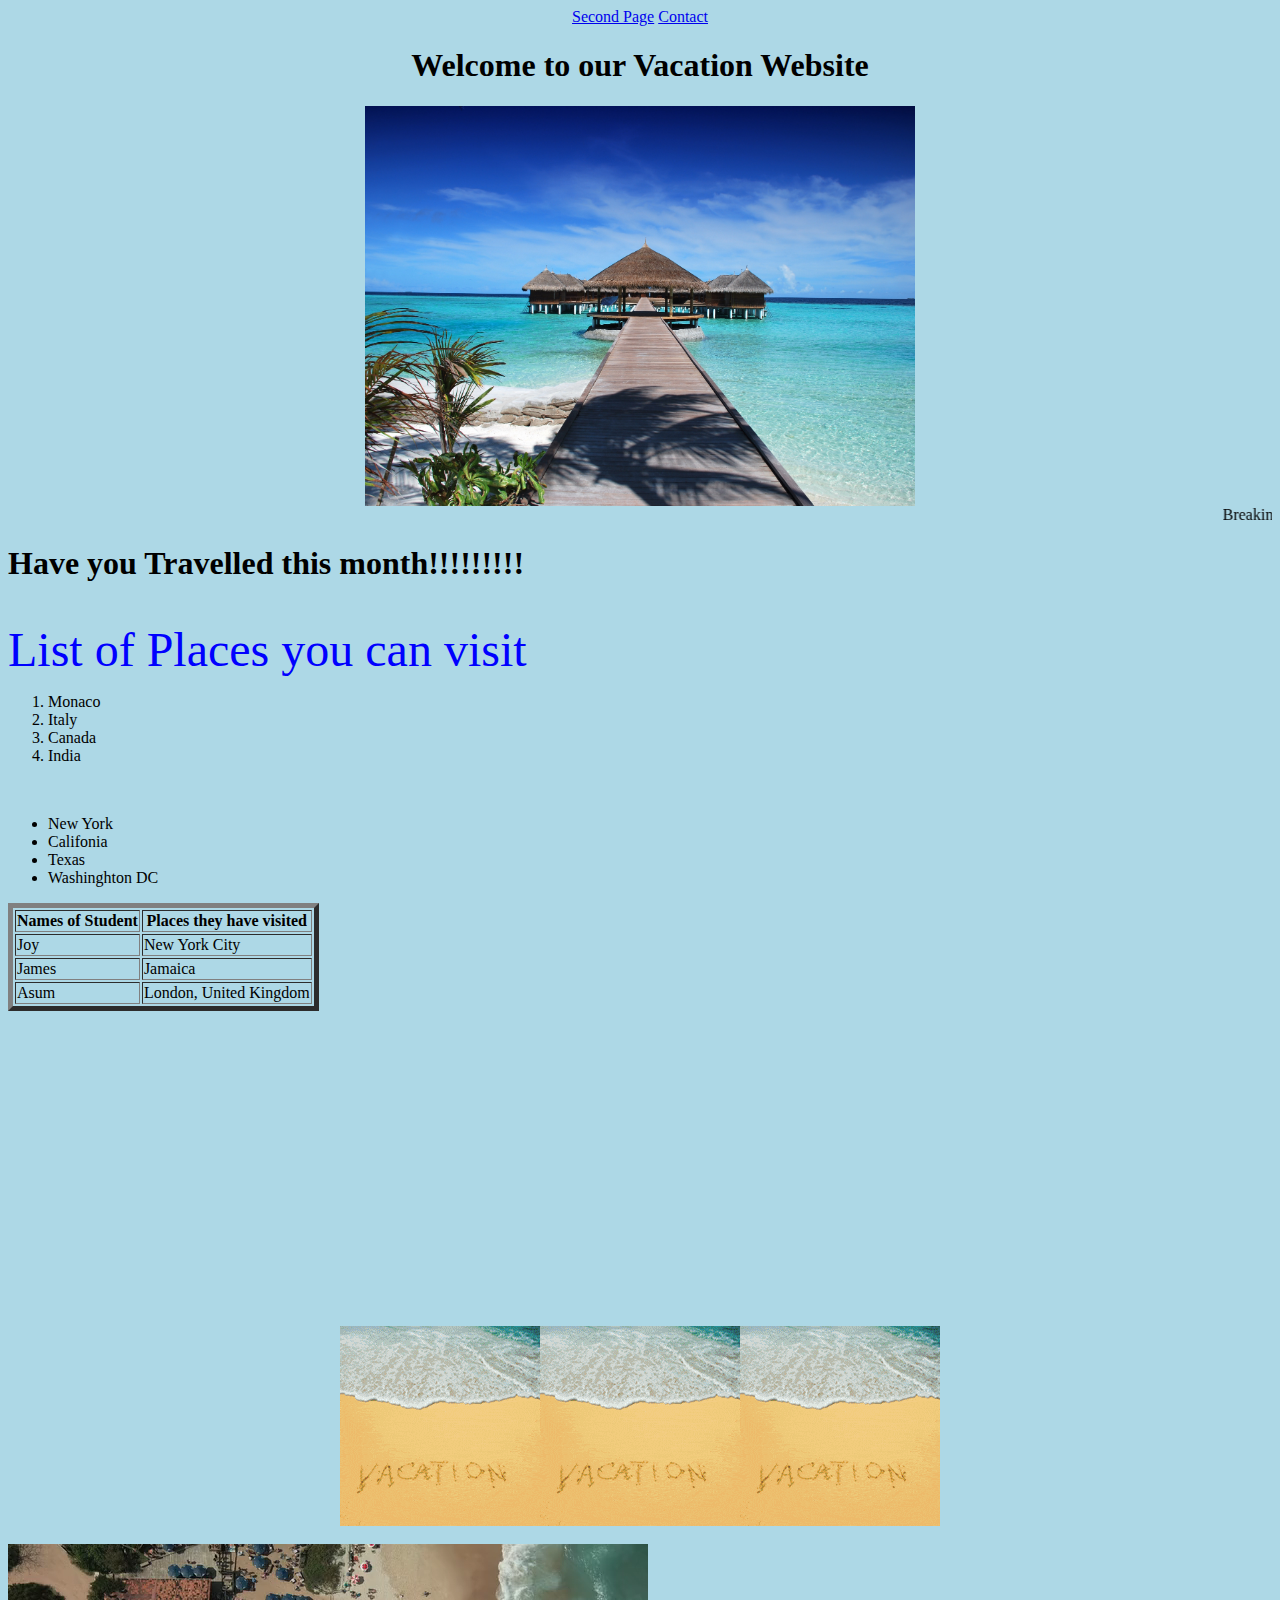
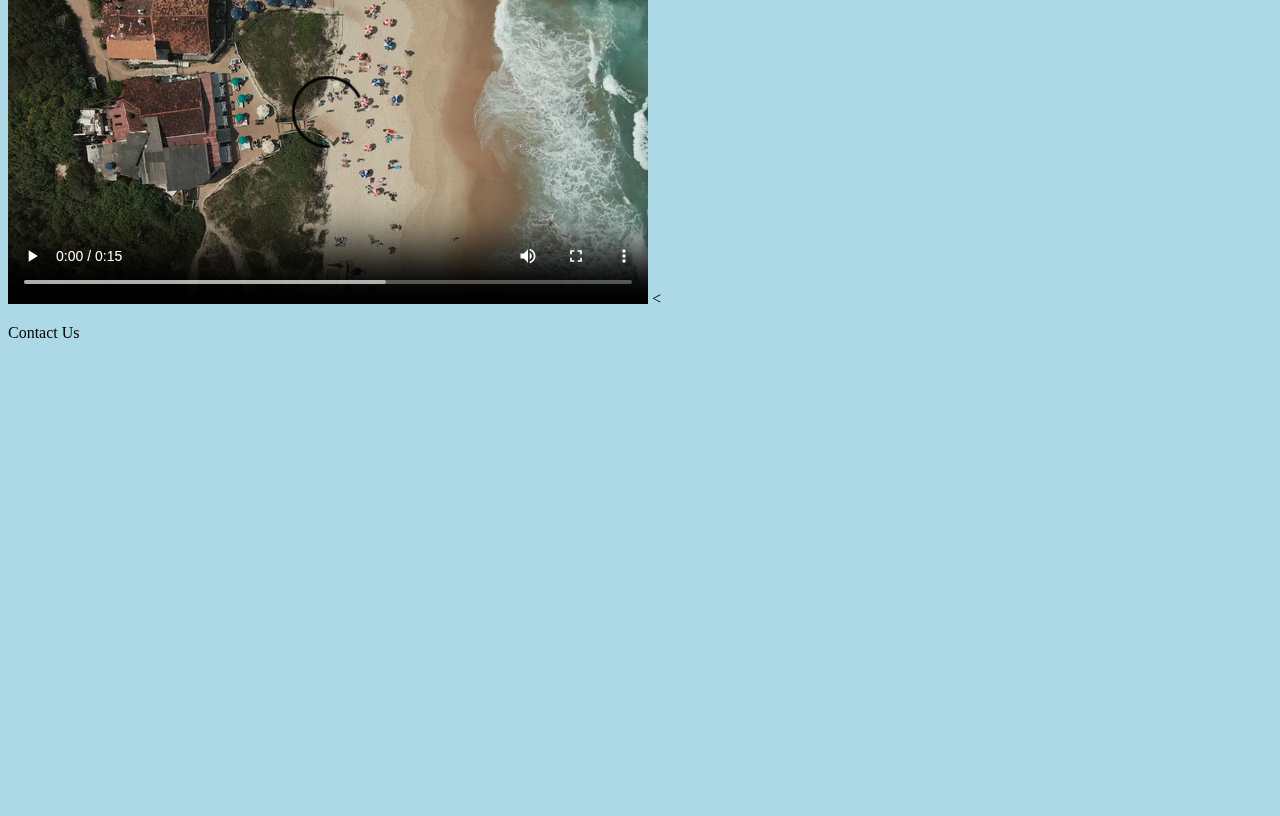
<file: index.html>
<!DOCTYPE>

<html>
    <head>
        <title>Vacation Website updated by Saagar</title>
    
    
    </head>
    
    <body bgcolor = "lightblue">
        <center>
           
        <a href = "second.html">Second Page</a>
        <a href = "#contact">Contact</a>
        <h1>Welcome to our Vacation Website</h1>
        <img src="images/maldives.jpg" alt="Maldives" height = "400" width = "550">
            
        </center>
        
        <marquee>
        <font family = "Times New Roman">Breaking News!!......Vacation is important for the mind</font>
        </marquee>
        
        
        <h1><b>Have you Travelled this month!!!!!!!!!</b></h1>
        <br>
        <font color = "blue"><font size = "10">List of Places you can visit</font></font>
            
        <! List tags and the tags >
        <! ordered list means my list is numbered, unordered list--bullet points>
            
            
            <ol>
                <li>Monaco</li>
                <li>Italy</li>
                <li>Canada</li>
                <li>India</li>
                
            </ol>
        <br>
         <ul>
                <li>New York</li>
                <li>Califonia</li>
                <li>Texas</li>
                <li>Washinghton DC</li>
                
            </ul>
        
        
        <! Table Representation for students and where they have been to>
        
        <table border="5">
            <tr>
                <th> Names of Student</th>
                <th> Places they have visited</th>
            </tr>
            
            <tr>
                <td>Joy</td>
                <td>New York City</td>
            </tr>
            
            <tr>
                <td>James</td>
                <td> Jamaica</td>
            
            </tr>
            <tr>
                <td>Asum</td>
                <td>London, United Kingdom </td>
            
            </tr>
        </table>
        
        <! Graphics images (jpg, gif, png), videos (youtube), embedded images (google maps)>
        
        <iframe width="560" height="315" src="https://www.youtube.com/embed/xrRwauQm1_A" title="YouTube video player" frameborder="0" allow="accelerometer; autoplay; clipboard-write; encrypted-media; gyroscope; picture-in-picture; web-share" allowfullscreen></iframe>
        
        
        
        
        <center><img src ="images/vacationgif.gif"><img src ="images/vacationgif.gif"><img src ="images/vacationgif.gif"></center>
        <br>
        
        <video controls>
            <source src ="images/vacationshortclip.mp4" type = "video/mp4">
        
        </video>
        <
        <div id="contact">
        <p> Contact Us </p>
        
        <iframe src="https://www.google.com/maps/embed?pb=!1m18!1m12!1m3!1d3431.0738781848395!2d76.70151821590105!3d30.688197394827043!2m3!1f0!2f0!3f0!3m2!1i1024!2i768!4f13.1!3m3!1m2!1s0x390fef141a84ca05%3A0x5d64f99c30c8eb7a!2sToronto%20Tower!5e0!3m2!1sen!2sca!4v1674064884139!5m2!1sen!2sca" width="600" height="450" style="border:0;" allowfullscreen="" loading="lazy" referrerpolicy="no-referrer-when-downgrade"></iframe>
    </div>
        
        
        <!audio>
        
    
    
    
    </body>
    
    <footer>
   
    
    
    
    </footer>


</html>
</file>
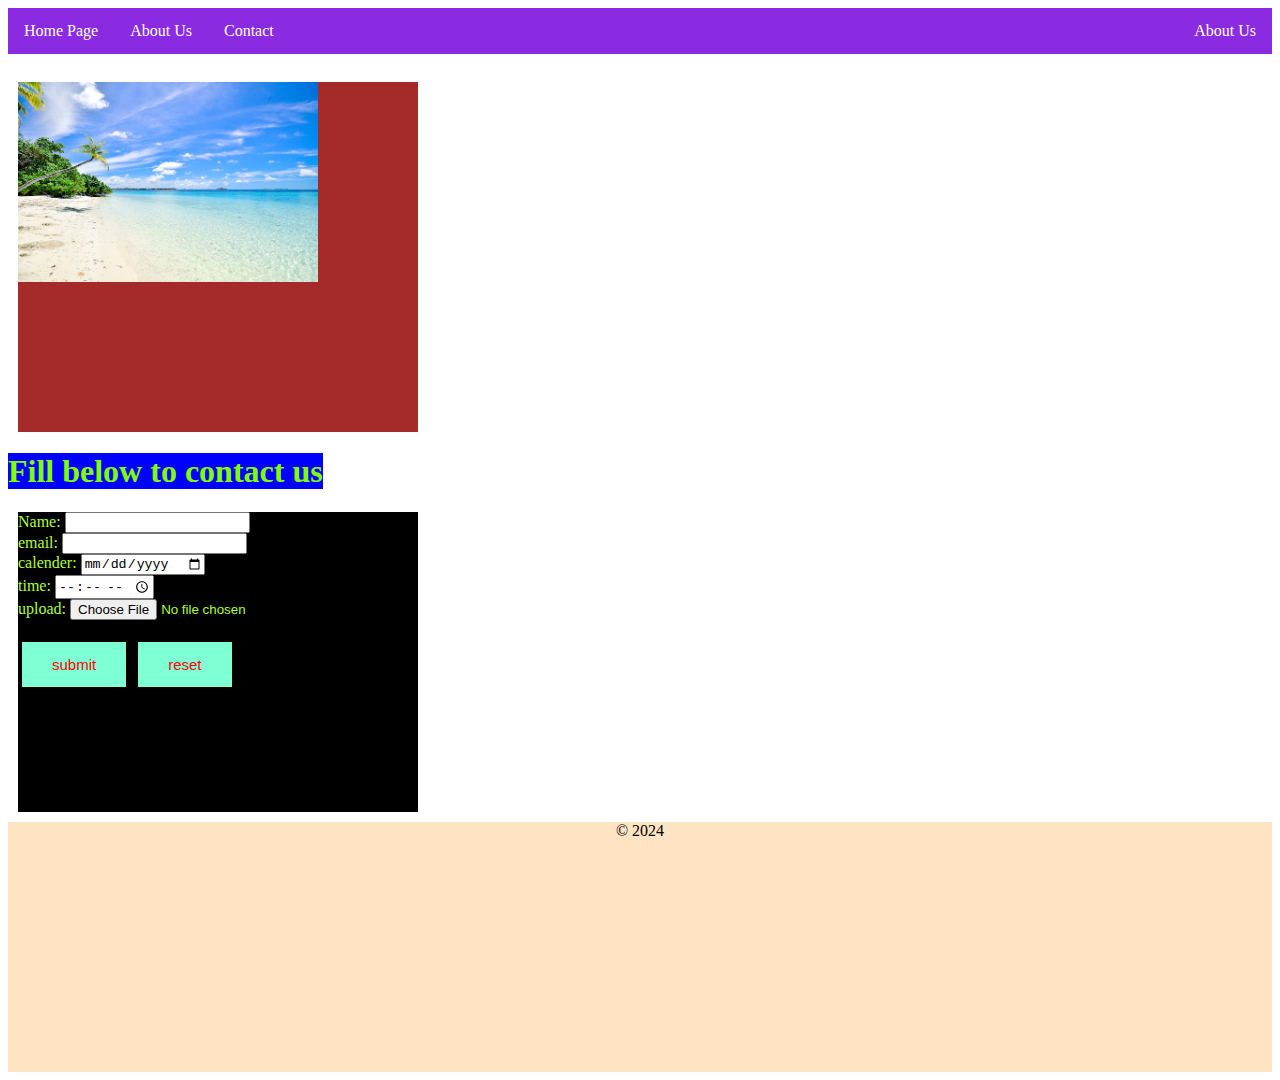
<file: contact.html>
<!DOCTYPE html>
<html>
    <head>
        <title>Contact us</title>
        <link rel="stylesheet" type="text/css" href="css/contact.css">
    </head>
        <body>
            <ul>
                <li><a href="index.html">Home Page</a></li>
                <li><a href="#about">About Us</a></li>
                <li><a href="#contact">Contact</a></li>
                <li style="float:right"><a class="active" href="#about">About Us</a></li>
              </ul>
              <br>
              <div id="div1">

<img src="images/beach.jpg" alt="beach view" width="300px">
</div>
<h1><b class="bold">Fill below to contact us</b></h1>
<div class ="div2">
<form action="mailto:sa@gmail.com" method="post">
    
<label>Name:</label> <input type ="text" id="name" name="name"> <br>

<label>email:</label> <input type ="email" id="email" name="email"> <br>

<label>calender:</label> <input type ="date" id="date" name="date"> <br>

<label>time:</label> <input type ="time" id="time" name="time"> <br>

<label>upload:</label> <input type ="file" id="upload file" name="upload file"> <br>
<br>

<button>submit</button> <button>reset</button>


</form>
</div>
        </body>
        <footer>
        <div class ="footerbox"> &copy; 2024
    </footer>
    </div>
</html>
</file>
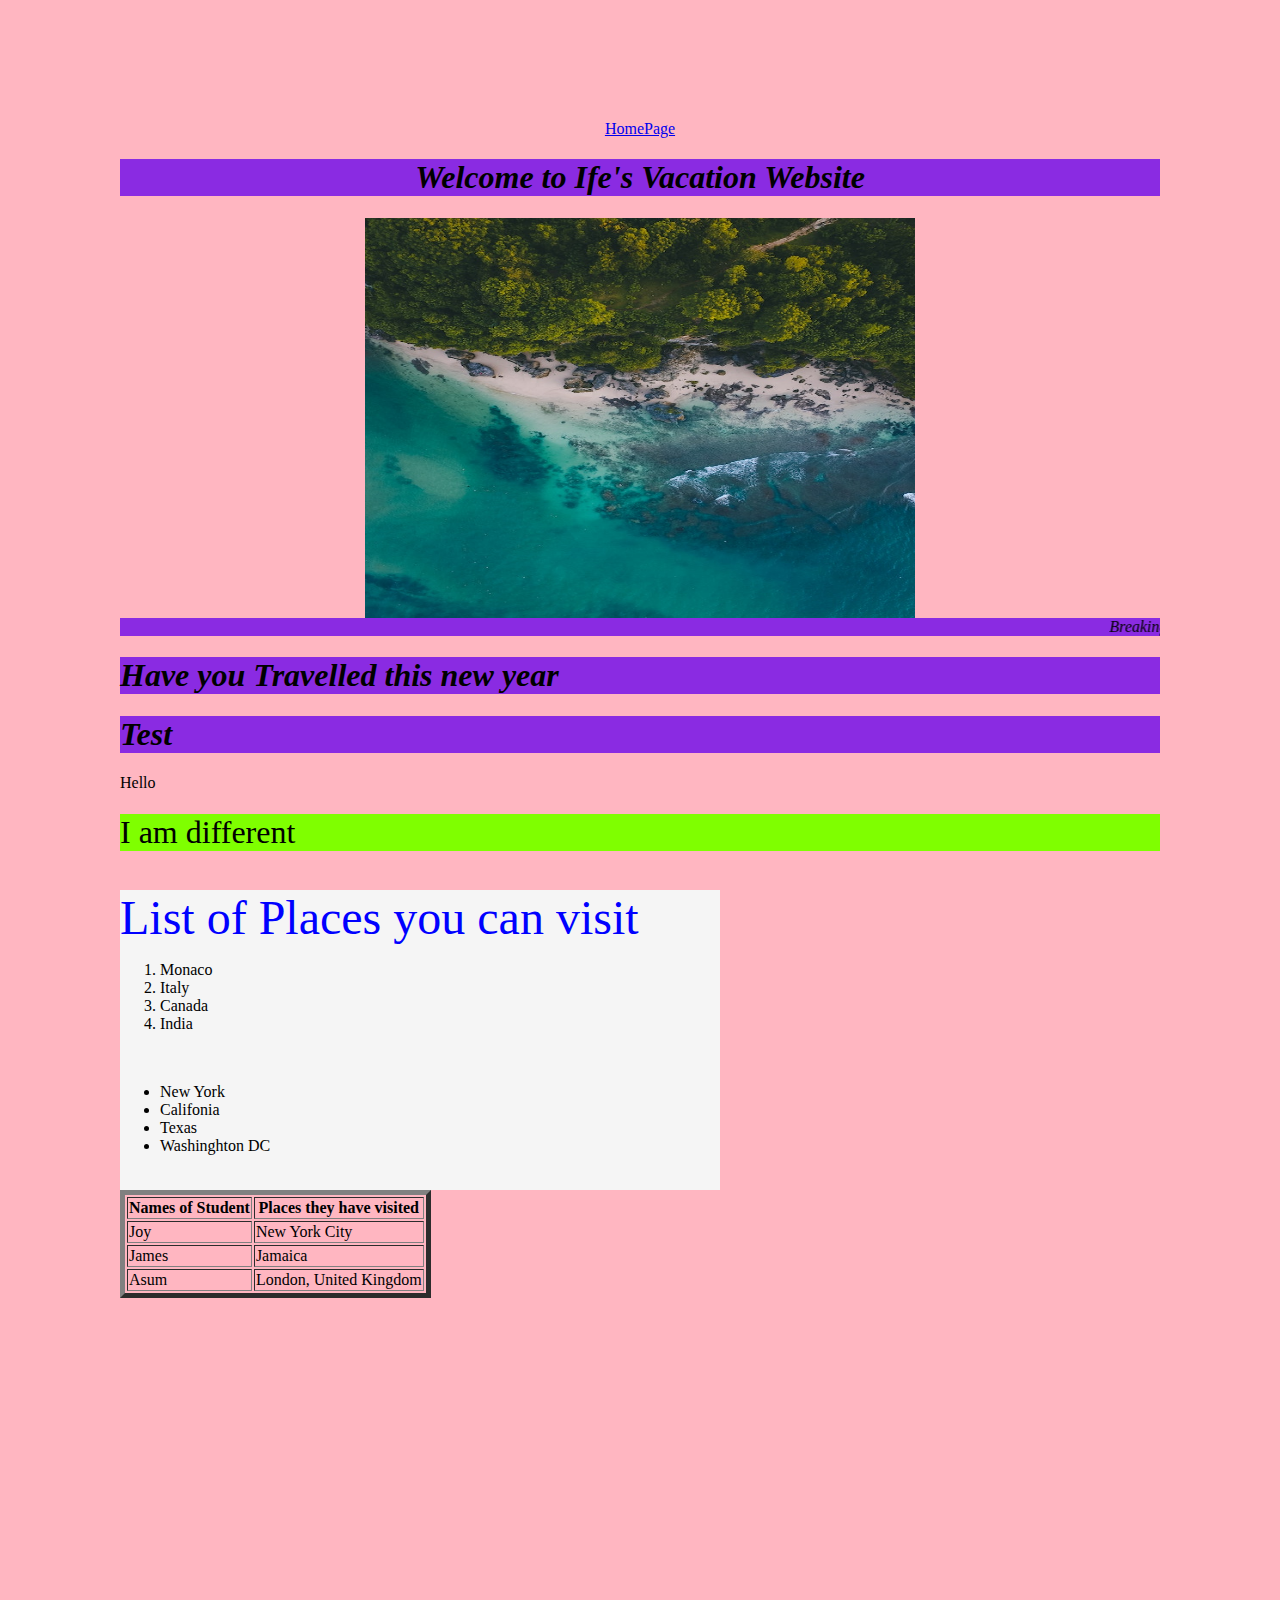
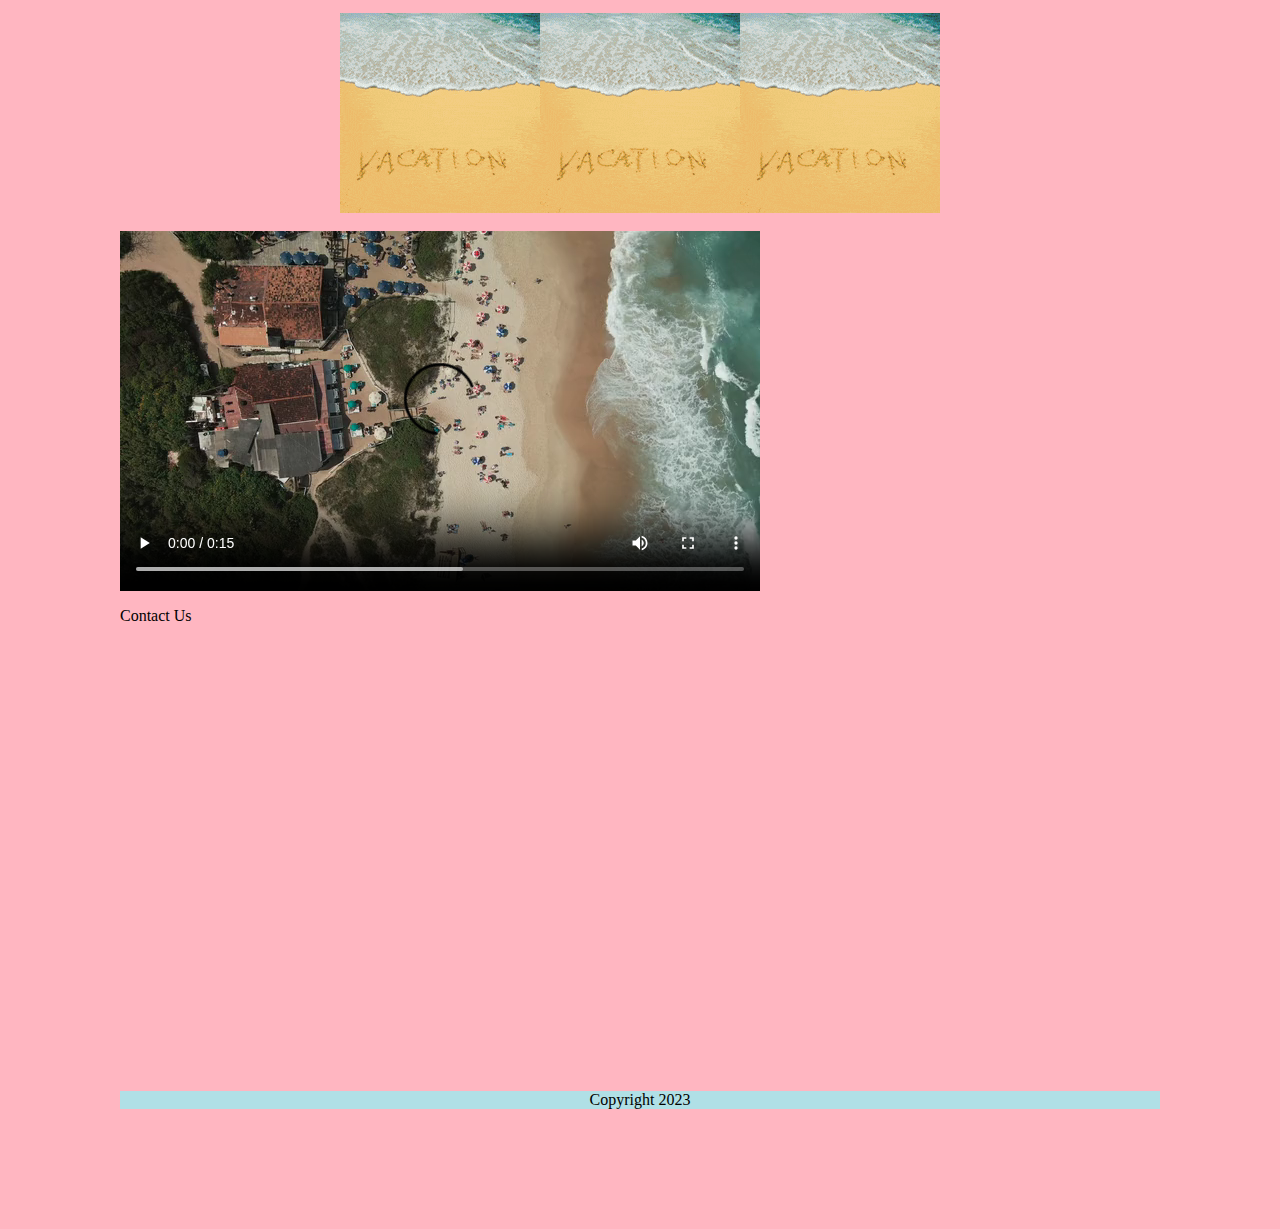
<file: second.html>
<!DOCTYPE>

<html>
    
    <title>Vacation Website</title>
    <head>
        
        <link rel = "stylesheet" type="text/css" href="css/first.css">
    
    
    </head>
    
    <body>
        <center>
       <a href = "index.html">HomePage</a>
        <h1>Welcome to Ife's Vacation Website</h1>
        <img src="images/nature.jpg" alt="Maldives" height = "400" width = "550">
            
        </center>
        
        <marquee>
        <font family = "Times New Roman">Breaking News!!......Vacation is important for the mind</font>
        </marquee>
        
        
        <h1><b>Have you Travelled this new year</b></h1>
        <h1> Test </h1>
        
        <p id ="b"> Hello</p>
        
        <h1 id = "general"> I am different </h1>
        
        
       
        <br>
        
        
        <div class = "div1">
        <font color = "blue"><font size = "10">List of Places you can visit</font></font>
            
        <! List tags and the tags >
        <! ordered list means my list is numbered, unordered list--bullet points>
            
            
            <ol>
                <li>Monaco</li>
                <li>Italy</li>
                <li>Canada</li>
                <li>India</li>
                
            </ol>
        <br>
         <ul>
                <li>New York</li>
                <li>Califonia</li>
                <li>Texas</li>
                <li>Washinghton DC</li>
                
            </ul>
            
            
        </div>
        
        
        <! Table Representation for students and where they have been to>
        
        <table border="5">
            <tr>
                <th> Names of Student</th>
                <th> Places they have visited</th>
            </tr>
            
            <tr>
                <td>Joy</td>
                <td>New York City</td>
            </tr>
            
            <tr>
                <td>James</td>
                <td> Jamaica</td>
            
            </tr>
            <tr>
                <td>Asum</td>
                <td>London, United Kingdom </td>
            
            </tr>
        </table>
        
        <! Graphics images (jpg, gif, png), videos (youtube), embedded images (google maps)>
        
        <iframe width="560" height="315" src="https://www.youtube.com/embed/xrRwauQm1_A" title="YouTube video player" frameborder="0" allow="accelerometer; autoplay; clipboard-write; encrypted-media; gyroscope; picture-in-picture; web-share" allowfullscreen></iframe>
        
        
        
        
        <center><img src ="images/vacationgif.gif"><img src ="images/vacationgif.gif"><img src ="images/vacationgif.gif"></center>
        <br>
        
        <video controls>
            <source src ="images/vacationshortclip.mp4" type = "video/mp4">
        
        </video>
        
        <p> Contact Us </p>
        
        <iframe src="https://www.google.com/maps/embed?pb=!1m18!1m12!1m3!1d3431.0738781848395!2d76.70151821590105!3d30.688197394827043!2m3!1f0!2f0!3f0!3m2!1i1024!2i768!4f13.1!3m3!1m2!1s0x390fef141a84ca05%3A0x5d64f99c30c8eb7a!2sToronto%20Tower!5e0!3m2!1sen!2sca!4v1674064884139!5m2!1sen!2sca" width="600" height="450" style="border:0;" allowfullscreen="" loading="lazy" referrerpolicy="no-referrer-when-downgrade"></iframe>
        
        
        
        <!audio>
        
    
    
    
    </body>
    
    <footer class = "general2"> Copyright 2023
   
    
    
    
    </footer>


</html>
</file>
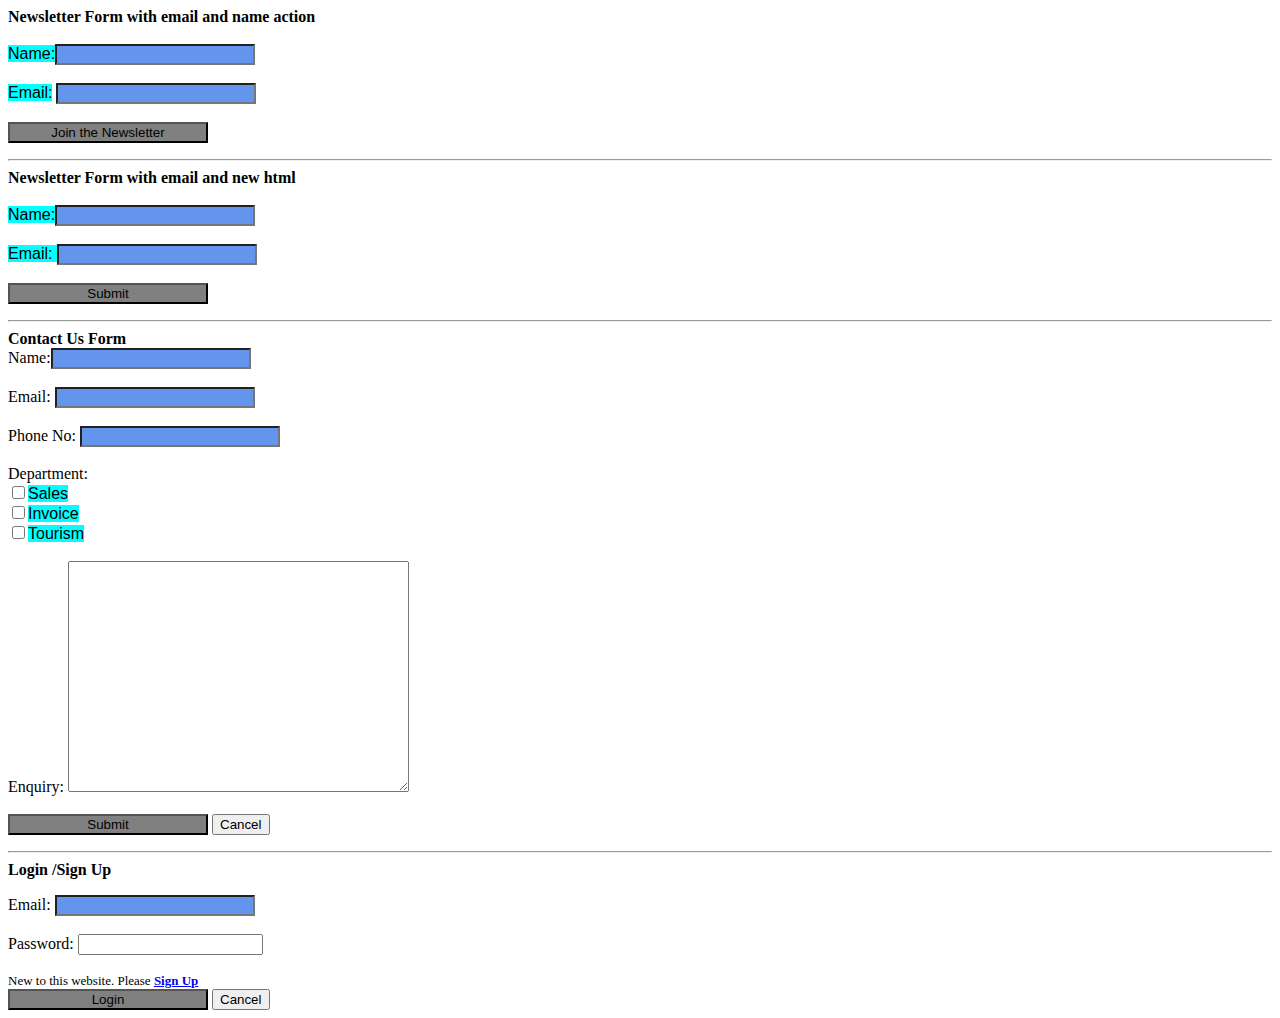
<file: forms/form.html>
<html>
<head>
    <title> Different types of Forms </title>
    <link rel = "stylesheet" type="text/css" href = "css/formstyle.css">
    <script>
        function myFunction()
        {
            var name = document.getElementById('name').value;
            var email = document.getElementById('email').value;
            if (name !== '' && email !== '')
                {
                    alert("Thank you all detailed will be sent when you click OK");
                    return true;
                    
                }
        
        }
    
  
    </script>
    
    
    
    </head>
<body>
    
    
    
    <form onsubmit= "return myFunction()" action="mailto:iagboola@conesltd.ca" method="post" enctype="multipart/form-data">
    <b> Newsletter Form with email and name action</b><br><br>
        <label>Name:</label><input type = "text" id = "name"> <br><br>
        <label>Email:</label> <input type ="email" id = "email"> <br><br>
        <input type="submit" value="Join the Newsletter">
        
        
 </form>
    
    
    
    
    
    
    <hr>
     <form 
           onsubmit = "return myFunction()"
           action="mailto:info@gmail.com" method="post" 
           enctype="text/plain"
          
        >
    <b> Newsletter Form with email and new html</b><br><br>
        <label>Name:</label><input type = "text" id = "name"> <br><br>
        <label>Email: </label><input type ="email" id = "email"> <br><br>
        <input type="submit">
 </form>
    
    <hr>
    <b> Contact Us Form </b>
    
    <form action = "mailto: contact@conesltd.ca" method="post">
        
    Name:<input type="text" id = "name">
        <br><br>
        
    Email: <input type="email" id = "email">
        <br><br>
    Phone No: <input type="text" id = "phoneno">
        <br><br>
        
    Department: <br>
        
        <input type ="checkbox" id = "item1" name = "item1" value="Sales"><label>Sales</label><br>
        
        <input type ="checkbox" id = "item2" name = "item2" value="Invoice"><label>Invoice</label><br>
        
        <input type ="checkbox" id = "item3" name = "item3" value="Tourism"><label>Tourism</label>
        
        <br><br>
        
   Enquiry:
        <textarea rows="15" cols="40" id = "enquiry" name="enquiry"> </textarea>
        <br><br>
        
        <input type="submit">
        
        <input type="reset" value="Cancel">
        
    </form>
    
    <hr>
    
    
    
    
    
    
    
    
    <b>Login /Sign Up</b>
    <form></form>
            
    Email: <input type="email" id = "email">
        <br><br>
    Password: <input type = "password" id ="password"> 
    <br> <br>
    
    <font size = "2">New to this website. Please <b><a href="signup.html">Sign Up</a></b></font><br>
    <input type="submit" value = "Login">
    
    
        
        <input type="reset" value="Cancel">
    
    
    
   
    
    
    
    
    
    
    
    </body>

</html>
</file>
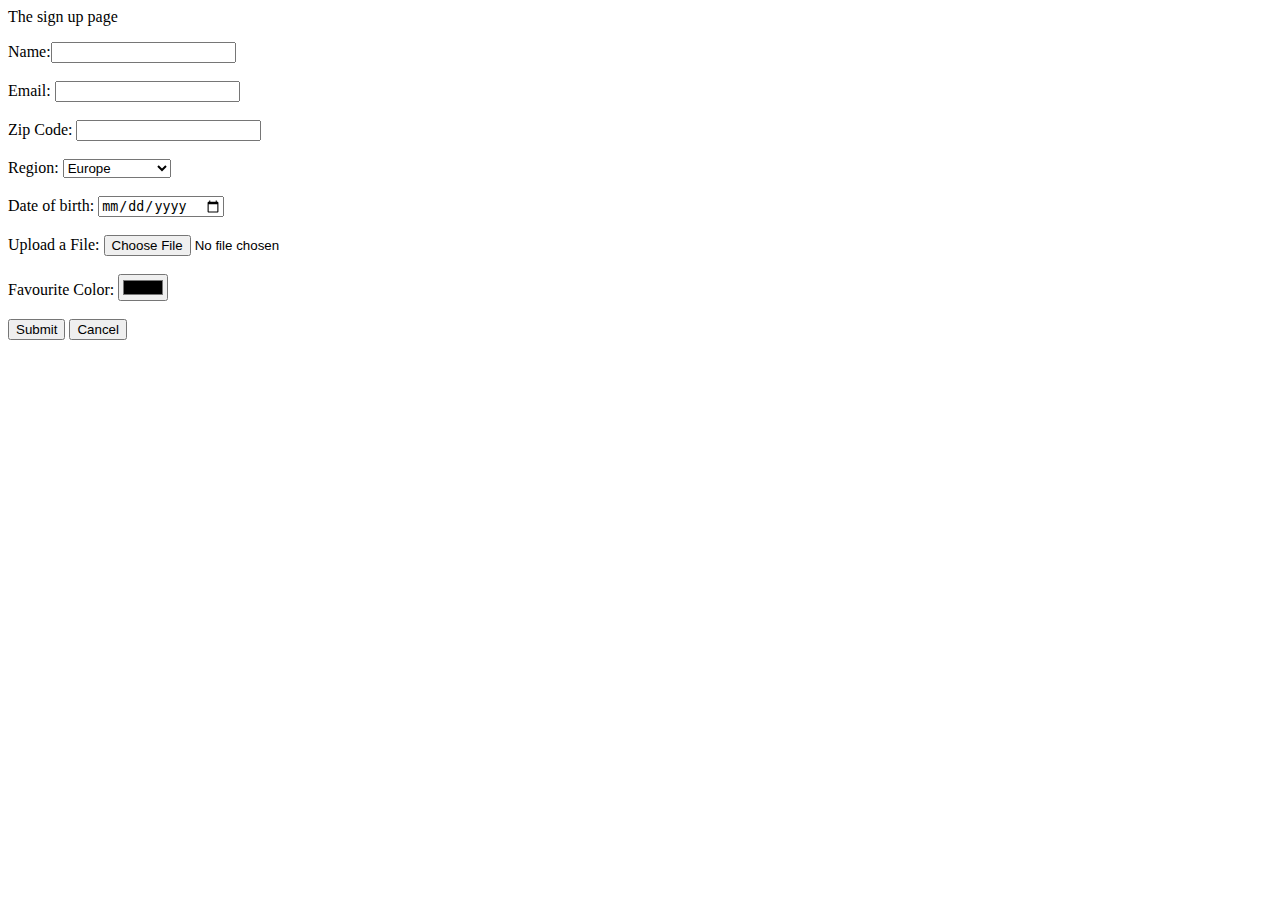
<file: forms/signup.html>
<html>
    
    <head>
    <title>Sign Up</title>
        
          <script>
        function myFunction()
        {
            var name = document.getElementById('name').value;
            var email = document.getElementById('email').value;
            
            if ( email == '' )
                {
                    alert("Please enter an email");
                    return false;
                    
                }
            else if (name == '')
                {
                    alert("Please enter a name");
                    return false;
                    
                }
            else{
                alert("Please input something");
                    return false;
            }
        
        }
              
        </script>
              
    </head>
    
    <body>
        <p> The sign up page </p>
    
    <form onsubmit = "return myFunction()" action = 'hello.php'>
                
    Name:<input type="text" id = "name">
        <br><br>
        
    Email: <input type="email" id = "email">
        <br><br>
    Zip Code: <input type="text" id = "zip"> <br><br>
        
    Region: 
    
        <select id = "region" name = "region">
            <option value = "europe">Europe     </option>
            <option value = "africa">Africa     </option>
            <option value = "namerica">North America     </option>
            <option value = "asia">Asia     </option>
            
            <option value = "islands">Islands    </option>
        
       
       </select>
        <br><br>
        
        Date of birth: 
            <input type = "date" id = "dob" name = "dob">
        <br><br>
        Upload a File:
        
        <input type="file" id = "file" name ="file">
        
        <br><br>
        
        Favourite Color:
        <input type = "color">
        
        <br><br>
        
        
        <input type="submit">
        
        <input type="reset" value="Cancel">
        
    </form>
    
        
        
        
        
        
        
    
    </body>

</html>
</file>
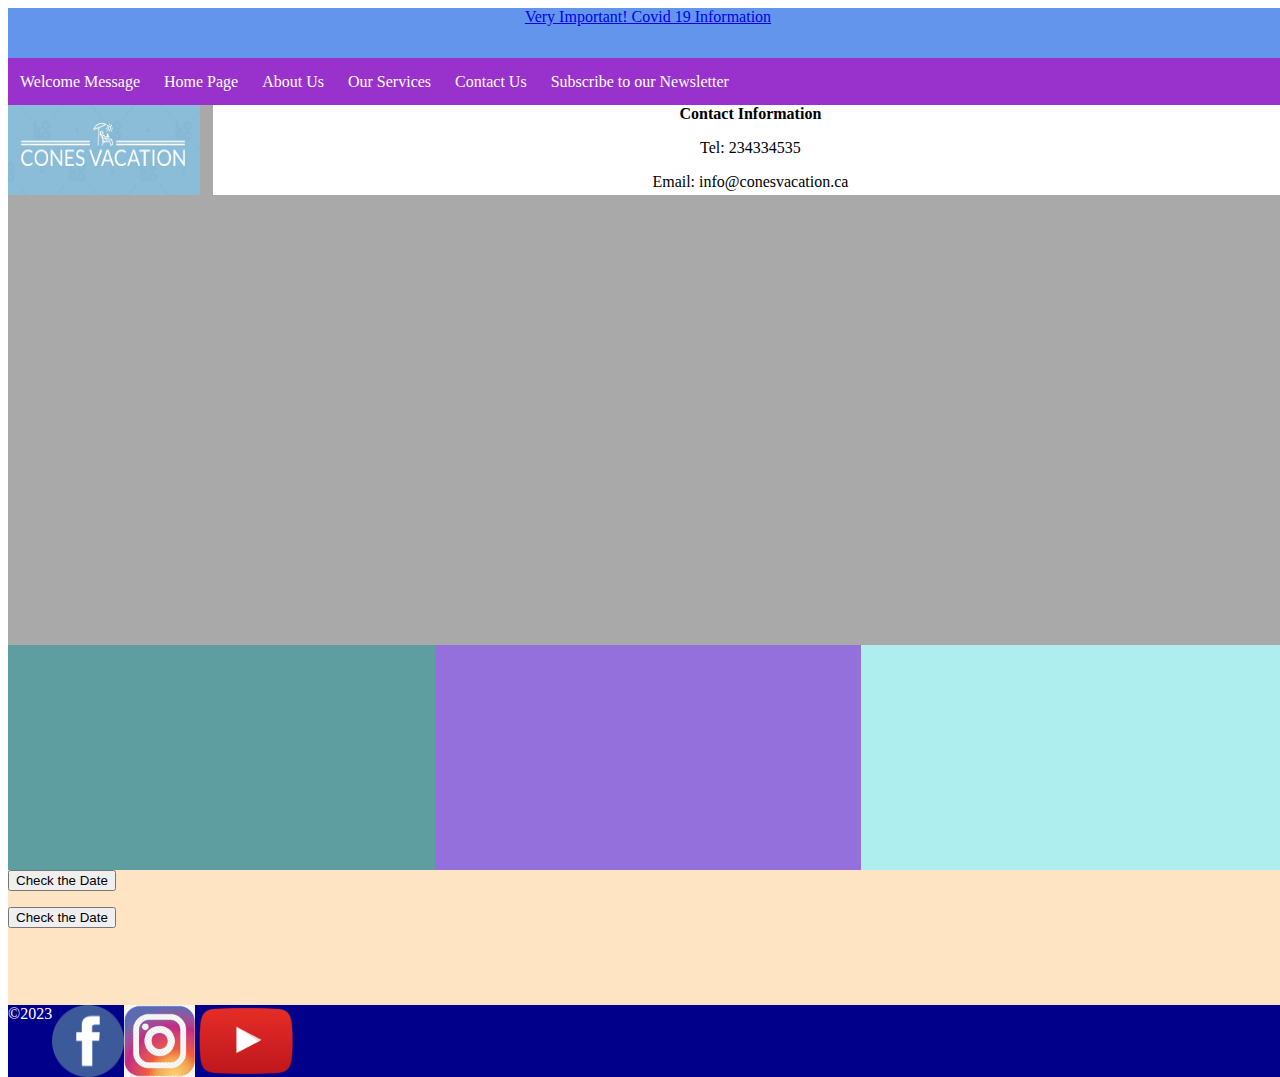
<file: Update Website 1.1/home.html>
<html>
<title>Cones Vacations</title>
    <head>
        <link rel ="stylesheet" type = "text/css" href="css/second.css">
        <div id = "abovelogo">
        
        <a href = "https://www.cdc.gov/coronavirus/2019-ncov/travelers/index.html"><center>Very Important! Covid 19 Information</center></a>
        
        </div>
        <div id = "navbox">
            
        <ul>
           <li><a href = "index1.html">Welcome Message</a></li> 
            
            <li> <a href = "home.html">Home Page</a></li>
            
            <li> <a href = #>About Us</a></li>
            
            <li> <a href = #>Our Services</a></li>
            
            <li> <a href = #>Contact Us</a></li>
            
              <li> <a href = #>Subscribe to our Newsletter</a></li>
            
            
            
            
        </ul>
        
       
        
        
        
        </div>
       
        <div id = "logobox">
        <img src="images/logo.jpg" height = 100% width = 100%>
        
        
        </div>
        <div id = "besidelogo">
            <center>
        <b> Contact Information</b>
            <p>Tel: 234334535</p>
            <p> Email: info@conesvacation.ca</p>
            </center>
        
        
        </div>
        
    
    
    
    </head>
    
    <body>
         <div id = "content">
           
             
             <script>
                 
                 
                 function welcome()
                 {
                     let message;
                     let user = prompt("Kindly input your name: ");
                     if (user == null || user == "")
                         { 
                          message = "Ooopssie no response";
                         }
                     else
                         {
                            message = "Hello " + user + ", welcome to the website";
                         }
                         
                     
                     
                     document.getElementById("demo").innerHTML = message;
                    
                 }
             
             
             </script>
        
        
        
        
        
        
        </div>
        
        <div id = "middlebox">
            
        <div id = "picbox1"></div>
        <div id = "picbox2"></div>
        <div id = "picbox3"></div>
        
        </div>
        
        
        
        <div id = "afterpics">
        <button type = "button" onclick="document.getElementById('demo').innerHTML= Date()"> Check the Date </button>
                <p id = "demo"></p>
        
        <button type = "button" onmouseover="functionone()" > Check the Date </button>
            
            
            <script>
                function functionone()
                {
                    alert("This is a date check")
                }
            
            
            </script>
           
    
        
        
    
        
        
        </div>
        <div id = "footend">
            <center>
            &copy;2023
                </center>
            
            <img src="images/fb.png">
            
            
            <img src="images/IG.png">
            <img src ="images/youtube.png">
        
        </div>
        
      
    
    
    
    
    
    
    </body>



</html>
</file>
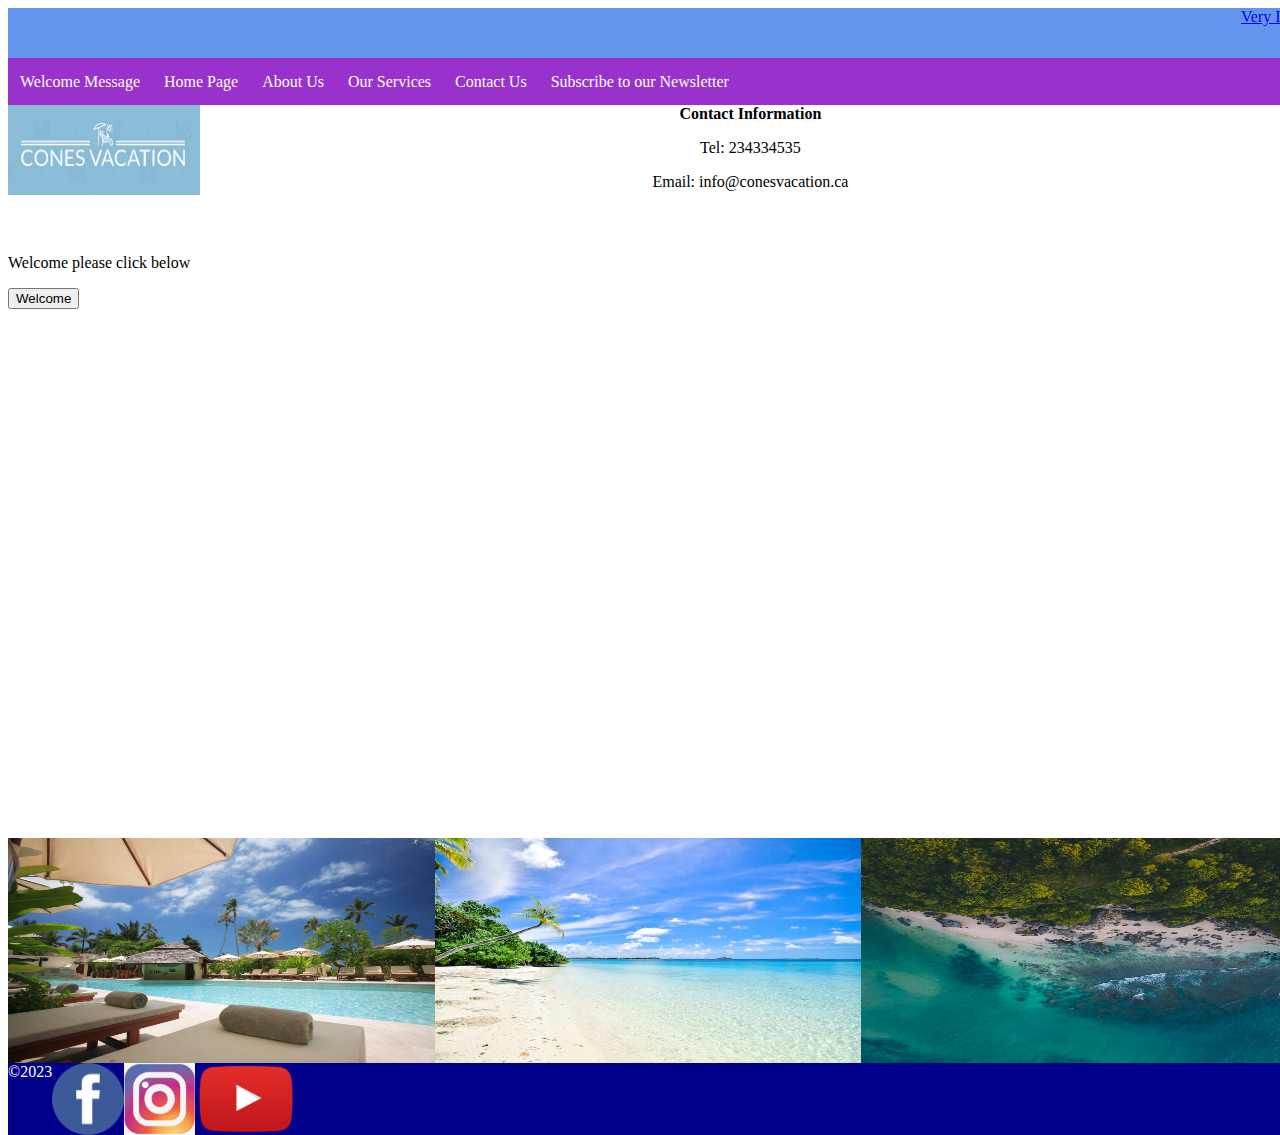
<file: Update Website 1.1/index1.html>
<html>
<title>Cones Vacations</title>
    <head>
        <link rel ="stylesheet" type = "text/css" href="css/second.css">
        <div id = "abovelogo">
        
            <marquee><a href = "https://www.cdc.gov/coronavirus/2019-ncov/travelers/index.html">Very Important! Covid 19 Information</a></marquee>
        
        </div>
        
        <div id = "navbox">
            
        <ul>
           <li><a href = "index1.html">Welcome Message</a></li> 
            
            <li> <a href = "home.html">Home Page</a></li>
            
            <li> <a href = #>About Us</a></li>
            
            <li> <a href = #>Our Services</a></li>
            
            <li> <a href = #>Contact Us</a></li>
            
              <li> <a href = #>Subscribe to our Newsletter</a></li>
            
            
            
            
        </ul>
        
       
        
        
        
        </div>
       
        <div id = "logobox">
        <img src="images/logo.jpg" height = 100% width = 100%>
        
        
        </div>
        <div id = "besidelogo">
            <center>
        <b> Contact Information</b>
            <p>Tel: 234334535</p>
            <p> Email: info@conesvacation.ca</p>
            </center>
        
        
        </div>
        
    
    
    
    </head>
    
    <body>
         <div id = "content1">
             <pre>
             
             
             
             
             
             
                            
             </pre>
             <p> Welcome please click below</p>
             <a href = "home.html"><button onclick="welcome()"> Welcome</button></a>
             <p id = "demo"></p>
             
             <script>
                 function welcome()
                 {
                     let message;
                     let user = prompt("Kindly input your name: ");
                     if (user == null || user == "")
                         {
                          message = "Ooopssie no response";
                             
                         }
                     else
                         {
                            message = "Hello " + user + ", welcome to the website";
                         }
                         
                     
                     
                     document.getElementById("demo").innerHTML = message;
                    
                 }
             
             
             </script>
        
        
        
        
        
        
        </div>
        
        <div id = "middlebox">
            
        <div id = "picbox1">
          
            <img src="images/vacationview.jpg" height = 100% width = 100%>
        
        </div>
        <div id = "picbox2">
          
            <img src="images/beach.jpg" height = 100% width = 100%>
            
        </div>
        <div id = "picbox3">
            
            <img src="images/nature.jpg" height = 100% width = 100%>
            
            </div>
        
        </div>
        
        
        
        
        <div id = "footend">
            <center>
            &copy;2023
                </center>
            
            <img src="images/fb.png">
            
            
            <img src="images/IG.png">
            <img src ="images/youtube.png">
        
        </div>
        
      
    
    
    
    
    
    
    </body>



</html>
</file>
<file: css/contact.css>
ul {
    list-style-type: none;
    margin: 0;
    padding: 0;
    overflow: hidden;
    background-color:blueviolet;
  }
 
  li {
    float: left;
  }
 
  li a {
    display: block;
    color: white;
    text-align: center;
    padding: 14px 16px;
    text-decoration: none;
  }
  /* Change the link color to #111 (black) on hover */
  li a:hover {
    background-color:powderblue;
    color:green;
  }

  button
  {
    background-color: aquamarine;
    border: none;
    color: red;
    padding: 14px 30px;
    text-align: center;
    display: inline-block;
    font-size: 15px;
    margin: 4px;
    cursor: pointer;
  }

  #div1
  {
    width: 400px;
    height: 350px;
    margin: 10px;
    background-color: brown;
  }

.div2
{
    width: 400px;
    margin: 10px;
    height: 300px;
    color:greenyellow;
    background-color: black;
}

.footerbox
{
    width: 100%;
    height: 250px;
    background-color: bisque;
    color: black;
    text-align: center;
}

.bold
{
    background-color: blue;
    color: chartreuse;
}
</file>
<file: css/first.css>
body,html
{
    background-color:lightpink;
    margin: 50px;
    padding: 10px;
}

b,h1, marquee
{
    font-style: italic;
    background-color: blueviolet;
}


#general
{
    background-color: chartreuse;
    font-weight: 200;
    font-style: normal;
}

.general2
{
    background-color: powderblue;
    text-align: center
}



.div1 
{
    height: 300px;
    width: 600px;
    background-color: whitesmoke;
}
#contact
{
    background-color: white;
}
</file>
<file: forms/css/formstyle.css>
label
{
    background-color: aqua;
    font-family: sans-serif;
}

input[type = text]
{
    width: 200px;
    box-sizing: border-box;
    background-color: cornflowerblue;
}

input[type = email]
{
    width: 200px;
     background-color: cornflowerblue;
}

input[type = submit]
{
    width: 200px;
     background-color:grey;
}
</file>
<file: Update Website 1.1/css/second.css>
body
{
    background-color: white;
    height:100%;
    width:100%;
    
}
#navbox
{
    background-color:darkorchid;
    width:100%;
    height:47px;
}

#logobox
{
    background-color: antiquewhite;
    width: 15%;
    height: 10%;
    padding:0px;
    margin:0px;
    position: absolute;
    
    
}

#abovelogo
{
    background-color: cornflowerblue;
    width:100%;
    height:50px;
   
   
}

#besidelogo
{
    background-color:white;
    width:84%;
    height:10%;
    float: right;
   
      
}


#content
{
    background-color:darkgray;
    width:100%;
    height:60%;
    border-width: thick;
    border-color: blueviolet;
}


#content1
{
    background-color:white;
    width:100%;
    height:80%;
    border-width: thick;
    border-color: blueviolet;
}
#middlebox
{
    background-color:white;
    width:100%;
    height:25%;
    display:flex
}

#picbox1
{
    background-color:cadetblue;
    width:33.33%;
    height:100%;
    float:right;
    
}

#picbox2
{
    background-color:mediumpurple;
    width:33.33%;
    height:100%;
    
}

#picbox3
{
    background-color:paleturquoise;
    width:33.33%;
    height:100%;
    display:flex;
   
}


#afterpics

{
    background-color:bisque;
    width:100%;
    height:15%;
    
}

#footend

    {
    background-color:darkblue;
    width:100%;
    height:8%;
    color:white;
    display: flex;   
}

#smicons
{
    width:3%;
    height:60%;
    float:right;    
    
}

ul
{
    list-style-type: none;
    margin: 0;
    padding: 0;
    overflow: hidden;
    
}

li
{
    float:left;
}

li a
{
    color: white;
    text-decoration:none;
    padding: 15px 12px;
    display: block;
    
}

li a:hover
{
    background-color:plum;
}
</file>
